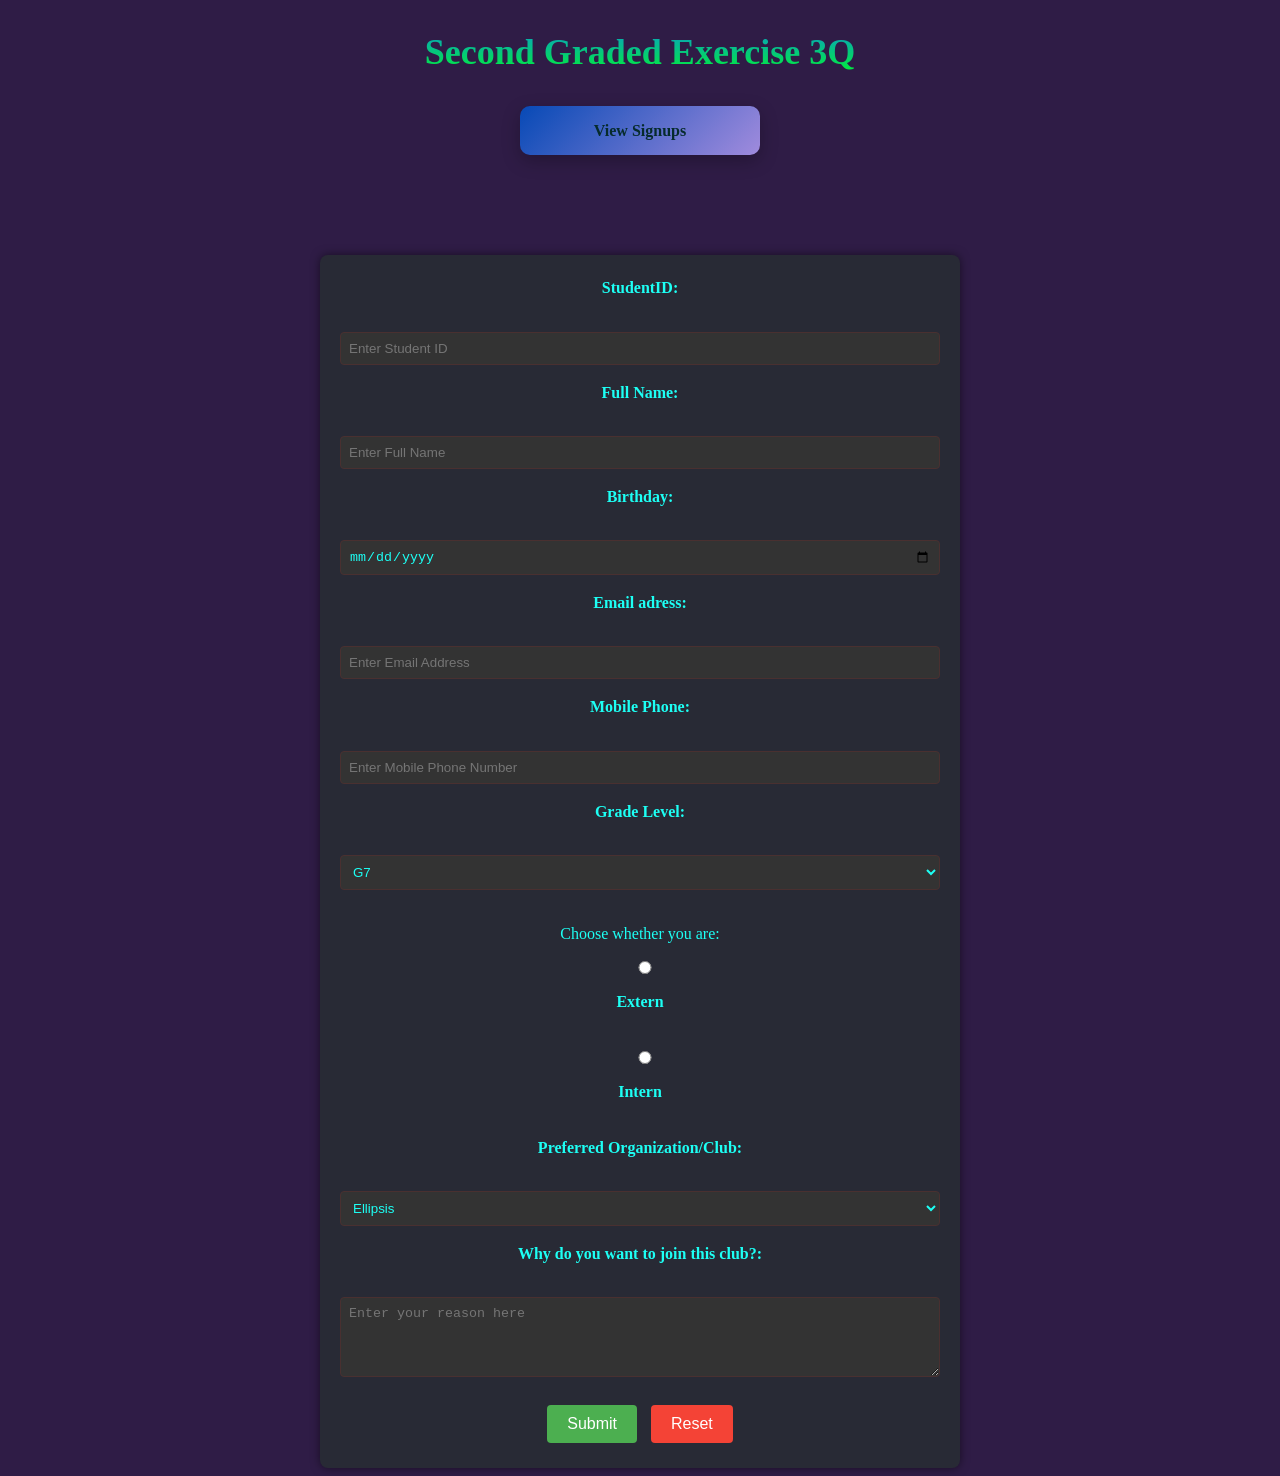
<file: index.html>
<!DOCTYPE html>
<html lang ="en">
<head>
  <meta charset="UTF-8">
  <meta name="viewport" content="width=device-width, initial-scale=1.0">
  <link rel="stylesheet" type="text/css" href="style.css">
  <title>Second Graded Exercise 3Q</title>
</head>

<body>
    <h1 class="linear-text-gradient">Second Graded Exercise 3Q</h1>
    <p class="box"><a href="viewSignUps.html"> View Signups </a></p>
    <form method="post">
        <label for="StudentID">StudentID:</label><br/>
        <input placeholder="Enter Student ID" type="number" id="StudentID" name="StudentID" onblur="checkEmpty(this)"> <br>

        <label for="fullName">Full Name:</label><br/>
        <input placeholder="Enter Full Name" type="text" id="fullName" name="fullName" onblur="checkEmpty(this)"> <br>

        <label for="birthDay">Birthday:</label><br/>
        <input placeholder="Enter Birthday" type="date" id="birthDate" name="birthDate" onblur="checkEmpty(this)"> <br>

        <label for="emailAdd">Email adress:</label><br/>
        <input placeholder="Enter Email Address" type="email" id="emailAdd" name="emailAdd" onblur="checkEmpty(this)"> <br>

        <label for="mobileCell">Mobile Phone:</label><br/>
        <input placeholder="Enter Mobile Phone Number" type="text" id="mobileCell" name="mobileCell" onblur="checkEmpty(this)"> <br>

        <label for="gradeLvl">Grade Level:</label><br/>
        <select id="gradeLvl">
            <option value="G7">G7</option>
            <option value="G8">G8</option>
            <option value="G9">G9</option>
            <option value="G10">G10</option>
            <option value="G11">G11</option>
            <option value="G12">G12</option>
        </select> <br>

        <p>Choose whether you are:</p>
        <label>
            <input type="radio" name="type" value="ext">
            Extern
        </label><br>

        <label>
            <input type="radio" name="type" value="int">
            Intern
        </label><br>

        <label for="prefOrg">Preferred Organization/Club:</label><br/>
        <select id="prefOrg">
            <option value="Ellipsis">Ellipsis</option>
            <option value="Flux">Flux</option>
            <option value="Himig Agham">Himig Agham</option>
            <option value="Bravura">Bravura</option>
            <option value="Tomorrow">Tomorrow</option>
            <option value="Pallastro">Pallastro</option>
            <option value="Volant">Volant</option>
        </select> <br>

        <label for="textArea">Why do you want to join this club?:</label><br/>
        <textarea placeholder="Enter your reason here" id="textArea" name="textArea" onblur="checkEmpty(this)"></textarea> <br>

        <button type="submit">Submit</button>
        <button type="reset">Reset</button>
        
    </form>
    <script>
        function checkEmpty(el) {
            if (!el.value.trim()) {
                el.classList.add('error');
            } else {
                el.classList.remove('error');
            }
        }

        document.addEventListener('DOMContentLoaded', function () {
            const form = document.querySelector('form');
            form.addEventListener('submit', function (e) {
                e.preventDefault();
                if (!confirm('Are you sure?')) return;

                const data = {
                    studentID: document.getElementById('StudentID').value.trim(),
                    fullName: document.getElementById('fullName').value.trim(),
                    emailAdd: document.getElementById('emailAdd').value.trim(),
                    mobileCell: document.getElementById('mobileCell').value.trim(),
                    gradeLvl: document.getElementById('gradeLvl').value,
                    type: (document.querySelector('input[name="type"]:checked') || {}).value || '',
                    prefOrg: document.getElementById('prefOrg').value,
                };

                const key = 'submissions';
                const existing = JSON.parse(localStorage.getItem(key) || '[]');
                existing.push(data);
                localStorage.setItem(key, JSON.stringify(existing));

                alert('Submission saved locally.');
            });
        });
    </script>
</body>
</file>
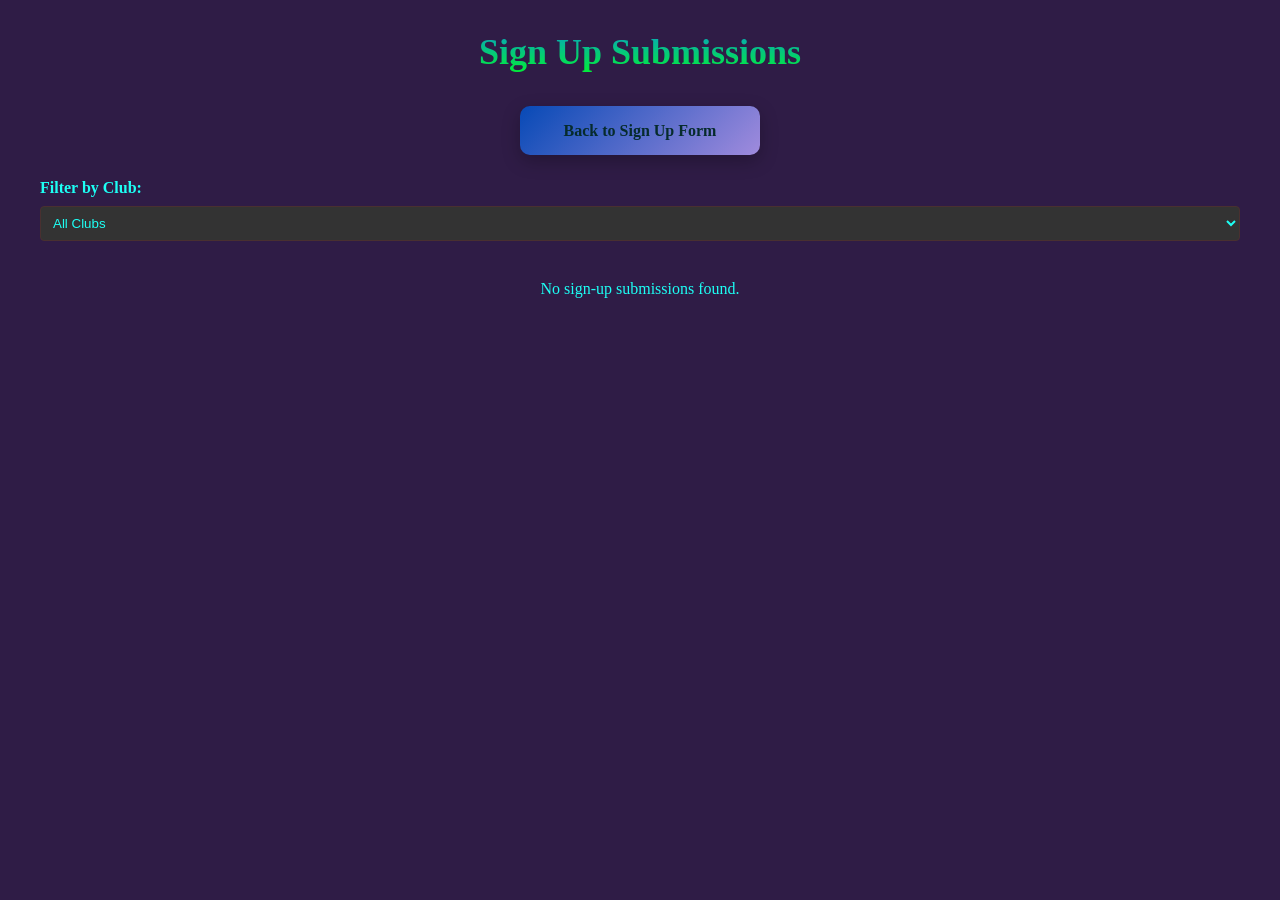
<file: viewSignUps.html>
<!DOCTYPE html>
<html lang ="en">
<head>
  <meta charset="UTF-8">
  <meta name="viewport" content="width=device-width, initial-scale=1.0">
  <link rel="stylesheet" type="text/css" href="style.css">
  <title>Second Graded Exercise 3Q</title>
</head>

<body>
    <h1 class="linear-text-gradient">Sign Up Submissions</h1>
    <p class="box"><a href="index.html"> Back to Sign Up Form </a></p>
    <div style="max-width: 1200px; margin: 20px auto; text-align: left;">
        <label for="clubFilter" style="color: #1dfff4; font-weight: bold; margin-right: 10px;">Filter by Club:</label>
        <select id="clubFilter" style="padding: 8px; border-radius: 4px; border: 1px solid #493030; background-color: #333; color: #1dfff4; cursor: pointer;">
            <option value="">All Clubs</option>
        </select>
    </div>
    <div id="submissionsContainer"></div>

    <script>
        document.addEventListener('DOMContentLoaded', function() { //basically tells the page to be patient and wait for it to load
            const submissionsContainer = document.getElementById('submissionsContainer'); //gets the html container here (where to put the table)
            const clubFilter = document.getElementById('clubFilter');
            const submissions = JSON.parse(localStorage.getItem('submissions')) || []; //gets the string under the key 'submissions' 

            if (submissions.length === 0) {
                submissionsContainer.innerHTML = '<p>No sign-up submissions found.</p>';
                return;
            }

            const allClubs = ['Elipsis', 'Flux', 'Himig Agham', 'Bravura', 'Tomorrow', 'Pallastro', 'Volant'];
            allClubs.forEach(club => {
                const option = document.createElement('option');
                option.value = club;
                option.textContent = club;
                clubFilter.appendChild(option);
            });

            function renderTable(dataToDisplay) {
                submissionsContainer.innerHTML = ''; // clears previous content
                
                if (dataToDisplay.length === 0) {
                    submissionsContainer.innerHTML = '<p style="color: #1dfff4; text-align: center; font-size: 16px; margin: 30px 0;">No sign-ups for this club</p>';
                    return;
                }
                
                const table = document.createElement('table'); //creates the table
                const headerRow = document.createElement('tr'); //creates the first row of the table
                const headers = ['Student ID', 'Full Name', 'Email Address', 'Mobile Phone', 'Grade Level', 'Type', 'Preferred Organization/Club'];
                headers.forEach(headerText => { //loops through each header
                    const th = document.createElement('th');
                    th.textContent = headerText;
                    headerRow.appendChild(th);
                });
                table.appendChild(headerRow);

                dataToDisplay.forEach(submission => { //goes through each submission
                    const row = document.createElement('tr');
                    Object.values(submission).forEach(value => { //takes the data from each submission
                        const td = document.createElement('td'); //creates cells for each data
                        td.textContent = value;
                        row.appendChild(td);
                    });
                    table.appendChild(row);
                });
                submissionsContainer.appendChild(table);
            }

            // renders all submissions initially
            renderTable(submissions);

            // renders filtered submissions 
            clubFilter.addEventListener('change', function() {
                const selectedClub = this.value;
                if (selectedClub === '') {
                    renderTable(submissions);
                } else {
                    const filtered = submissions.filter(sub => sub.prefOrg === selectedClub);
                    renderTable(filtered);
                }
            });
        });
    </script>
</body>
</file>
<file: style.css>
.error {
    border: 2px solid red;
    background-color: #ffe6e6;
    color: black
}
body {
    font-family: 'Times New Roman', Times, serif;
    line-height: 1.6;
    background-color: #230f3cf1;
    font-size: 16px;
    color: #1dfff4;
    text-align: center;
    }

.linear-text-gradient {
    font-size: 36px;
    background: linear-gradient(to top, rgb(0, 255, 26), rgba(0, 183, 255, 0.781));
    -webkit-background-clip: text;
    background-clip: text;
    color: transparent;
    }

 form {
    background-color:#282A35;
    max-width: 600px;
    margin: 100px auto 0;
    padding: 20px;
    border-radius: 8px;
    box-shadow: 0 0 10px rgba(0,0,0,0.5);
    }

label {
    display: block;
    margin-bottom: 5px;
    color: #1dfff4;
    font-weight: bold;
}

input, select, textarea {
    width: 100%;
    padding: 8px;
    margin-bottom: 15px;
    border: 1px solid #493030;
    border-radius: 4px;
    background-color: #333;
    color: #1dfff4;
    box-sizing: border-box;
}

textarea {
    resize: vertical;
    min-height: 80px;
}

button {
    padding: 10px 20px;
    margin: 5px;
    border: none;
    border-radius: 4px;
    cursor: pointer;
    font-size: 16px;
}

button[type="submit"] {
    background-color: #4CAF50;
    color: white;
}

button[type="reset"] {
    background-color: #f44336;
    color: white;
}

button:hover {
    opacity: 0.9;
}

p {
    color: #1dfff4;
    margin-bottom: 10px;
}

input[type="radio"] {
    margin-right: 5px;
}

.box {
    background: linear-gradient(135deg, #0150c6df 0%, #a08bdd 100%);
    padding: 12px 10px;
    border-radius: 10px;
    box-shadow: 0 6px 18px rgba(0,0,0,0.25);
    text-align: center;
    transition: transform 0.18s ease, box-shadow 0.18s ease;
    margin: 12px auto;
    width: 220px;
    max-width: 90%;
    color: #062b2c;
    font-weight: 600;
    display: block;
    cursor: default;
}
.box:hover {
    transform: translateY(-4px);
    box-shadow: 0 12px 30px rgba(0,0,0,0.28);
}

.box a {
    text-decoration: none;
    color: #062b2c;
    font-weight: 600;
}

.box a:hover {
    color: #001a1b;
}

table {
    width: 100%;
    max-width: 1200px;
    margin: 30px auto;
    border-collapse: collapse;
    background-color: #282A35;
    box-shadow: 0 6px 18px rgba(0,0,0,0.25);
    border-radius: 8px;
    overflow: hidden;
}

table th {
    background: linear-gradient(135deg, #4CAF50 0%, #45a049 100%);
    color: white;
    padding: 14px 12px;
    text-align: left;
    font-weight: 600;
    font-size: 14px;
    border-bottom: 2px solid #1dfff4;
}

table td {
    padding: 12px;
    color: #1dfff4;
    border-bottom: 1px solid #493030;
    font-size: 14px;
}

table tr:last-child td {
    border-bottom: none;
}

table tbody tr:hover {
    background-color: #323543;
    transition: background-color 0.2s ease;
}
</file>
